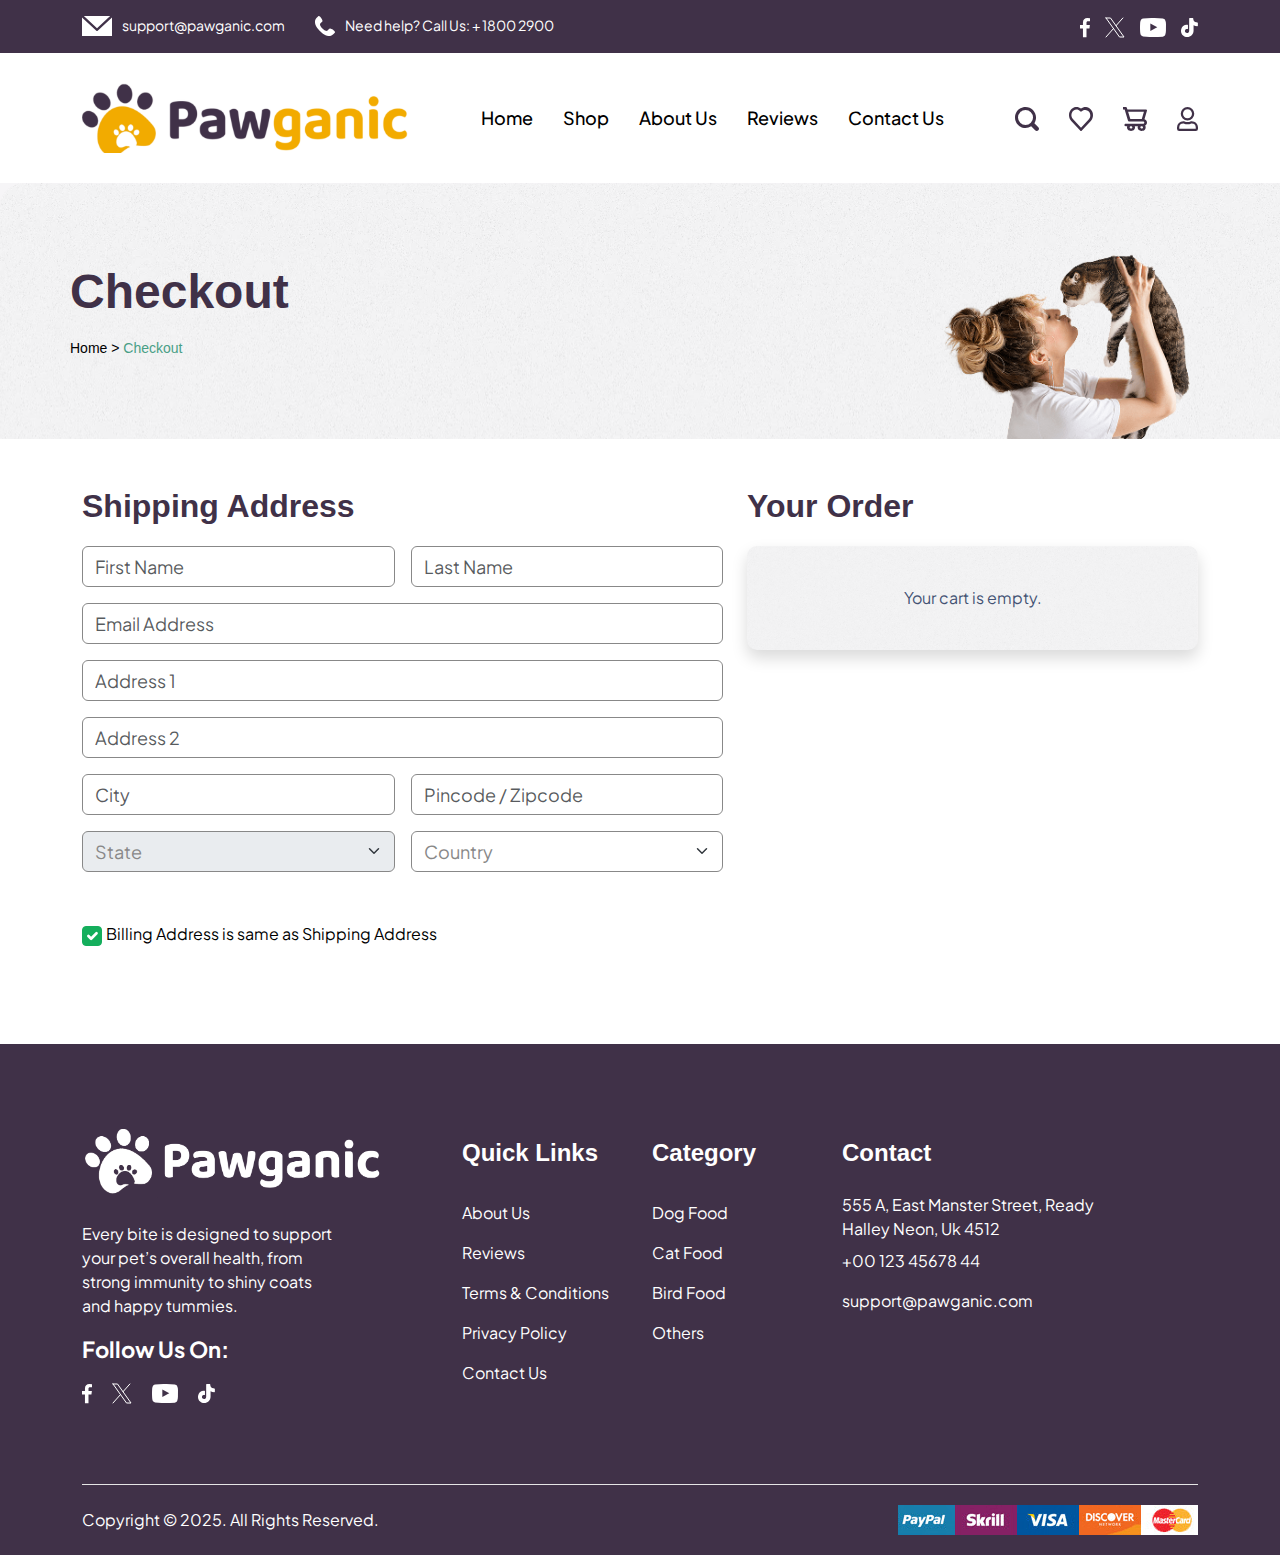
<file: checkout.html>
<!DOCTYPE html>
<html lang="en">

<head>
    <meta charset="UTF-8">
    <meta name="viewport" content="width=device-width, initial-scale=1.0">
    <title>Pawganic</title>

    <link rel="icon" type="image/x-icon" href="images/favicon.png">
    <link href="https://cdn.jsdelivr.net/npm/bootstrap@5.0.2/dist/css/bootstrap.min.css" rel="stylesheet">
    <link rel="stylesheet" href="https://cdn.jsdelivr.net/npm/swiper@11/swiper-bundle.min.css" />
    <link href='https://unpkg.com/boxicons@2.1.4/css/boxicons.min.css' rel='stylesheet'>
    <link rel="preconnect" href="https://fonts.googleapis.com">
    <link rel="preconnect" href="https://fonts.gstatic.com" crossorigin>
    <link href="https://fonts.googleapis.com/css2?family=Plus+Jakarta+Sans:ital,wght@0,200..800;1,200..800&display=swap" rel="stylesheet">
    <link href="https://fonts.cdnfonts.com/css/baloo-bhaina-2" rel="stylesheet">
    <link rel="stylesheet" href="css/checkout.css">
</head>

<body>

    <!-- Topbar -->
    <div class="topbar d-md-block d-none">
        <div class="container-xl">
            <div class="row">
                <div class="col-md-9">
                    <div class="topbar-left d-flex align-items-center">
                        <div class="email d-flex align-items-center">
                            <img src="images/mail.svg" alt="mail">
                            <a href="mailto:" support@pawganic.com ">support@pawganic.com</a>
                            </div>
                             <div class=" call d-flex align-items-center ">
                                    <img src=" images/call.svg " alt=" mail ">
                                    <a href=" mailto: " +18002900">Need help? Call Us: + 1800 2900</a>
                        </div>
                    </div>
                </div>
                <div class="col-md-3">
                    <ul class="social-icons d-flex align-items-center justify-content-end">
                        <li>
                            <a href="javascript:void(0)"><img src="images/facebook.svg" alt="facebook"></a>
                        </li>
                        <li>
                            <a href="javascript:void(0)"><img src="images/x.svg" alt="x"></a>
                        </li>
                        <li>
                            <a href="javascript:void(0)"><img src="images/youtube.svg" alt="you tube"></a>
                        </li>
                        <li>
                            <a href="javascript:void(0)"><img src="images/tiktok.svg" alt="tiktok"></a>
                        </li>
                    </ul>
                </div>
            </div>
        </div>
    </div>
    <!-- Header -->
    <header class="header sticky-top" id="header">
        <div class="container-xl">
            <div class="bottom-bar position-relative align-items-center justify-content-between d-flex w-100">
                <a href="index.html" class="logo"><img src="images/logo.svg" alt="pawganic logo"></a>

                <ul class="nav-menu align-items-center">
                    <li>
                        <a href="index.html">Home</a>
                    </li>
                    <li>
                        <a href="shop.html">Shop</a>
                    </li>
                    <li>
                        <a href="javascript:void(0)">About Us</a>
                    </li>
                    <li>
                        <a href="javascript:void(0)">Reviews</a>
                    </li>
                    <li>
                        <a href="javascript:void(0)">Contact Us</a>
                    </li>
                </ul>

                <ul class="btm-bar-right d-flex align-items-center justify-content-end">
                    <li>
                        <a href="# " id="search-btn"><img src="images/search.svg " alt="search "></a>
                    </li>
                    <li>
                        <a href="wishlist.html" class="position-relative">
                            <img src="images/wishlist.svg" alt="wishlist">
                            <span class="wishlist-count">0</span>
                        </a>
                    </li>
                    <li>
                        <a href="cart.html" class="position-relative">
                            <img src="images/cart.svg " alt="cart ">
                            <span class="cart-count">0</span>
                        </a>
                    </li>
                    <li>
                        <a href="#"><img src="images/user.svg " alt="user "></a>
                    </li>
                    <li class="d-lg-none d-block">
                        <a href="#" class="mobile-menu-icon" id="menu-btn">
                            <img src="images/menu.svg " alt="menu ">
                        </a>
                    </li>
                </ul>

                <!-- Search Box -->
                <form action="" class="search-form align-items-center">
                    <input type="search" id="search-box" autocomplete="off" placeholder="Search here...">
                    <label for="search-box" class="bx bx-search"></label>
                </form>
                <div id="suggestions" class="suggestions-box"></div>


            </div>
        </div>
    </header>

    <main>
        <!-- Breadcrumb Area -->
        <section class="breadcrumb-area">
            <div class="container-xl">
                <div class="row align-items-center position-relative">
                    <div class="breadcrumb-box">
                        <h2>Checkout</h2>
                        <div class="menu-link">
                            <a href="index.html">Home</a>
                            <a class="active" href="checkout.html">Checkout</a>
                        </div>
                    </div>
                    <img class="br-img" src="images/br-img.png" alt="">
                </div>
            </div>
        </section>


        <section class="checkout-area py-5">
            <div class="container-xl">
                <form id="checkout-form">
                    <div class="row">
                        <!-- Left: Address Section -->
                        <div class="col-lg-7">
                            <h4>Shipping Address</h4>
                            <div class="row g-3 mb-3">
                                <div class="col-md-6">
                                    <input type="text" class="form-control" placeholder="First Name" required>
                                </div>
                                <div class="col-md-6">
                                    <input type="text" class="form-control" placeholder="Last Name" required>
                                </div>
                                <div class="col-12">
                                    <input type="email" class="form-control" placeholder="Email Address" required>
                                </div>
                                <div class="col-12">
                                    <input type="text" class="form-control" placeholder="Address 1" required>
                                </div>
                                <div class="col-12">
                                    <input type="text" class="form-control" placeholder="Address 2">
                                </div>
                                <div class="col-md-6">
                                    <input type="text" class="form-control" placeholder="City" required>
                                </div>
                                <div class="col-md-6">
                                    <input type="text" class="form-control" placeholder="Pincode / Zipcode" required>
                                </div>
                                <div class="col-md-6">
                                    <select class="form-select" required>
                                        <option selected disabled>State</option>
                                        <option>State A</option>
                                    </select>
                                </div>
                                <div class="col-md-6">
                                    <select class="form-select" required>
                                        <option selected disabled>Country</option>
                                        <option>Country A</option>
                                    </select>
                                </div>
                            </div>

                            <div class="form-check">
                                <input type="checkbox" class="form-check-input" id="diffBilling" checked>
                                <label class="form-check-label" for="diffBilling">Billing Address is same as Shipping
                                    Address</label>
                            </div>

                            <!-- Billing Address -->
                            <div id="billing-address">
                                <h4>Billing Address</h4>
                                <div class="row g-3 mb-3">
                                    <div class="col-md-6">
                                        <input type="text" class="form-control" placeholder="First Name">
                                    </div>
                                    <div class="col-md-6">
                                        <input type="text" class="form-control" placeholder="Last Name">
                                    </div>
                                    <div class="col-12">
                                        <input type="text" class="form-control" placeholder="Address 1">
                                    </div>
                                    <div class="col-12">
                                        <input type="text" class="form-control" placeholder="Address 2">
                                    </div>
                                    <div class="col-md-6">
                                        <input type="text" class="form-control" placeholder="City">
                                    </div>
                                    <div class="col-md-6">
                                        <input type="text" class="form-control" placeholder="Pincode / Zipcode">
                                    </div>
                                    <div class="col-md-6">
                                        <select class="form-select">
                                            <option selected disabled>State</option>
                                        </select>
                                    </div>
                                    <div class="col-md-6">
                                        <select class="form-select">
                                            <option selected disabled>Country</option>
                                        </select>
                                    </div>
                                </div>
                            </div>
                        </div>

                        <!-- Right: Order Summary -->
                        <div class="col-lg-5">

                            <h4>Your Order</h4>
                            <div class="order-summary shadow">
                                <div class="d-flex justify-content-between ck-title">
                                    <strong>Product</strong>
                                    <strong>$26.00</strong>
                                </div>
                                <div class="ck-divider mb-4 mt-4"></div>
                                <div class="d-flex justify-content-between">
                                    <span class="ck-pr-box d-flex align-items-center">
                                        <span>
                                            <img src="images/dog_4-1.webp" alt="">
                                        </span>
                                    <span class="pr-title">Pawganic Organic Chicken Brown Recipe x 1</span>
                                    </span>
                                    <span>$26.00</span>
                                </div>
                                <div class="ck-divider mb-4 mt-4"></div>
                                <div class="d-flex justify-content-between mb-3">
                                    <span>Shipping</span>
                                    <span>Free shipping</span>
                                </div>
                                <div class="d-flex justify-content-between mb-3">
                                    <span>TAX</span>
                                    <span>5%</span>
                                </div>
                                <div class="d-flex justify-content-between ">
                                    <span>Platform Charges</span>
                                    <span>1%</span>
                                </div>
                                <div class="ck-divider mb-5 mt-4"></div>
                                <div class="d-flex justify-content-between ck-title">
                                    <strong>Total</strong>
                                    <strong>$26.00</strong>
                                </div>
                                <div class="form-check">
                                    <input class="form-check-input" type="radio" name="payment" id="cod" checked>
                                    <label class="form-check-label" for="cod">
                                        <strong>Cash on delivery</strong><br><small>Pay with cash upon delivery.</small>
                                    </label>
                                </div>
                                <button type="submit" class="btn btn-pay w-100 mb-3">Proceed To Pay</button>
                                <a href="cart.html" class="btn btn-cart w-100">Return To Cart</a>
                            </div>
                        </div>
                    </div>
                </form>
            </div>
        </section>

    </main>


    <footer class="footer">
        <div class="footer-top">
            <div class="container-xl">
                <div class="row">
                    <div class="col-lg-3 col-md-12 col-sm-12">
                        <div class="footer-logo">
                            <img src="images/pawganic-white.png" alt="pawganic logo">
                            <p>Every bite is designed to support your pet’s overall health, from strong immunity to shiny coats and happy tummies.</p>
                        </div>
                        <p class="follow-text">Follow Us On:</p>
                        <div class="footer-social">
                            <a href="javascript:void(0)"><img src="images/facebook.svg" alt="facebook"></a>
                            <a href="javascript:void(0)"><img src="images/x.svg" alt="x"></a>
                            <a href="javascript:void(0)"><img src="images/youtube.svg" alt="you tube"></a>
                            <a href="javascript:void(0)"><img src="images/tiktok.svg" alt="tiktok"></a>
                        </div>
                    </div>
                    <div class="offset-lg-1 col-lg-2 col-md-4 col-sm-6">
                        <div class="footer-links">
                            <h5>Quick Links</h5>
                            <ul>
                                <li><a href="javascript:void(0)">About Us</a></li>
                                <li><a href="javascript:void(0)">Reviews</a></li>
                                <li><a href="javascript:void(0)">Terms & Conditions</a></li>
                                <li><a href="javascript:void(0)">Privacy Policy</a></li>
                                <li><a href="javascript:void(0)">Contact Us</a></li>
                            </ul>
                        </div>
                    </div>
                    <div class="col-lg-2 col-md-4 col-sm-12">
                        <div class="footer-links">
                            <h5>Category</h5>
                            <ul>
                                <li><a href="javascript:void(0)">Dog Food</a></li>
                                <li><a href="javascript:void(0)">Cat Food</a></li>
                                <li><a href="javascript:void(0)">Bird Food</a></li>
                                <li><a href="javascript:void(0)">Others</a></li>
                            </ul>
                        </div>
                    </div>
                    <div class="col-lg-3 col-md-4 col-sm-12">
                        <div class="footer-links">
                            <h5>Contact</h5>
                            <ul>
                                <li>555 A, East Manster Street, Ready Halley Neon, Uk 4512</li>
                                <li><a href="tel:+001234567844">+00 123 45678 44</a></li>
                                <li><a href="mailto:support@pawganic.com">support@pawganic.com</a></li>
                            </ul>
                        </div>
                    </div>
                </div>
            </div>
        </div>
        <div class="container-xl">
            <div class="divider"></div>
        </div>
        <div class="footer-bottom">
            <div class="container-xl">
                <div class="ft-btm-content">
                    <div class="copyright-text">
                        <p>Copyright © 2025. All Rights Reserved.</p>
                    </div>
                    <div class="payment-methods">
                        <img src="images/payment.png" alt="payment methods">
                    </div>
                </div>
            </div>
        </div>
    </footer>

    <script src="https://cdn.jsdelivr.net/npm/bootstrap@5.0.2/dist/js/bootstrap.bundle.min.js "></script>
    <script src="https://code.jquery.com/jquery-3.7.1.min.js "></script>

    <script src="js/main.js "></script>
    <script src="js/checkout.js "></script>

</body>

</html>
</file>
<file: css/checkout.css>
:root {
  --body-font-family: "Plus Jakarta Sans", sans-serif;
  --heading-font-family: "Baloo Bhaina 2", sans-serif;
  --body-font-size: 16px;
  --body-line-height: 1.5;
  --heading-line-height: 1.2;
  --body-color: #445374;
  --heading-color: #403148;
  --theme-primary: #F2AB00;
  --theme-secondary: #403148;
  --color-white-default: #ffffff;
  --btn-color: #499F86;
  --color-gray-1: #F6F5F7;
  --color-gray-2: #999999;
  --color-gray-3: #f6f6f6;
  --color-gray-4: #F7F4F7;
  --color-gray-5: #EEEEEE;
  --color-gray-6: #B9B9B9;
  --color-gray-7: #B4B4B4;
  --color-gray-8: #888888;
  --color-dark: #111111;
  --color-black-1: #000000;
  --color-black-2: #010102;
  --border-1: #C8C2C8;
  --border-2: #D0CACA;
  --border-3: #CCD2E1;
  --border-4: #DBE3EB;
  --border-5: #F8F8F8;
  --border-6: #E6E6E6;
  --bg-blue: #00243A;
  --fw-extra-bold: 800;
  --fw-bold: 700;
  --fw-semi-bold: 600;
  --fw-medium: 500;
  --fw-regular: 400;
  --fw-light: 300;
}

html {
  scroll-behavior: smooth;
  overflow-x: hidden;
}

body {
  font-family: var(--body-font-family);
  font-size: var(--body-font-size);
  font-weight: var(--fw-regular);
  color: var(--body-color);
  line-height: var(--body-line-height);
}

img,
.img {
  max-width: 100%;
  transition: all 0.3s ease-out;
}

a,
button {
  color: var(--theme-primary);
  outline: none;
  text-decoration: none;
  transition: all 0.3s ease-out;
}
a:hover,
button:hover {
  color: var(--theme-primary);
  text-decoration: none;
}
a:focus,
button:focus {
  outline: none;
  box-shadow: none;
}

.btn,
.button,
a:focus {
  text-decoration: none;
  outline: none;
}

button:focus,
input:focus,
textarea:focus {
  outline: 0;
}

h1,
h2,
h3,
h4,
h5,
h6 {
  font-family: var(--heading-font-family);
  color: var(--heading-color);
  margin-top: 0;
  font-weight: var(--fw-bold);
  line-height: var(--heading-line-height);
  text-transform: unset;
}
h1 a,
h2 a,
h3 a,
h4 a,
h5 a,
h6 a {
  color: inherit;
}

h1 {
  font-size: 2.5rem;
}

h2 {
  font-size: 2rem;
}

h3 {
  font-size: 1.75rem;
}

h4 {
  font-size: 1.5rem;
}

h5 {
  font-size: 1.25rem;
}

h6 {
  font-size: 1rem;
}

ul,
li {
  list-style: none;
  padding: 0;
  margin: 0;
  transition: all 0.3s ease-out;
}

p {
  margin: 0;
}

.btn {
  -webkit-user-select: none;
     -moz-user-select: none;
          user-select: none;
  background: var(--theme-primary);
  border: none;
  border-radius: 100px;
  color: var(--color-white-default);
  cursor: pointer;
  display: inline-flex;
  align-items: center;
  font-size: 20px;
  font-weight: 600;
  line-height: 1;
  margin-bottom: 0;
  padding: 20px 30px 16px;
  text-align: center;
  text-transform: capitalize;
  transition: all 0.3s;
  vertical-align: middle;
  white-space: nowrap;
  position: relative;
  overflow: hidden;
  z-index: 1;
  font-family: var(--heading-font-family);
  gap: 10px;
}
.btn::before {
  content: "";
  position: absolute;
  transition-duration: 800ms;
  width: 200%;
  height: 200%;
  top: 110%;
  left: 50%;
  background: var(--theme-secondary);
  transform: translateX(-50%);
  border-radius: 50%;
  z-index: -1;
}
.btn:hover, .btn:focus-visible {
  color: var(--color-white-default);
  background: var(--theme-primary);
}
.btn:hover::before, .btn:focus-visible::before {
  top: -40%;
}

.btn-two {
  background: var(--color-gray-4);
  color: var(--theme-primary);
}
.btn-two:hover {
  color: var(--color-white-default);
  background: var(--color-gray-4);
}
.btn-two::before {
  background: var(--theme-secondary);
}

.border-btn {
  border: 1px solid var(--theme-primary);
  background: transparent;
  color: var(--body-color);
}
.border-btn:hover {
  background: transparent;
  border-color: var(--theme-primary);
}
.border-btn:hover::before {
  background: var(--theme-primary);
}
.border-btn.white-btn {
  color: var(--color-white-default);
  border-color: var(--color-white-default);
}
.border-btn.white-btn:hover {
  color: var(--theme-secondary);
}
.border-btn.white-btn:hover::before {
  background: var(--color-white-default);
}

.shine {
  position: relative;
  overflow: hidden;
}
.shine::before {
  background: linear-gradient(to right, rgba(255, 255, 255, 0) 0%, rgba(255, 255, 255, 0.3) 100%);
  content: "";
  display: block;
  height: 100%;
  left: -85%;
  position: absolute;
  top: 0;
  transform: skewX(-25deg);
  width: 50%;
  z-index: 2;
}
.shine:hover::before, .shine:focus::before {
  animation: shine 0.85s;
}

@keyframes shine {
  100% {
    left: 125%;
  }
}
@keyframes float {
  0% {
    transform: translatey(0px);
  }
  50% {
    transform: translatey(-20px);
  }
  100% {
    transform: translatey(0px);
  }
}
@keyframes rotate-animation {
  0% {
    transform: rotate(0deg);
  }
  50% {
    transform: rotate(180deg);
  }
  100% {
    transform: rotate(360deg);
  }
}
thead {
  border-style: none !important;
}

/*----------Product Box----------*/
.product-box {
  margin-bottom: 20px;
}
.product-box .product-img {
  background-color: var(--color-gray-3);
  border-radius: 15px;
}
.product-box .product-img .pr-img {
  border-radius: 15px;
}
.product-box .product-img .add-to-cart {
  opacity: 0;
  position: absolute;
  transition: 0.4s ease-in-out;
  width: 100%;
}
.product-box .product-img .add-to-cart .btn {
  display: block;
  background-color: var(--btn-color);
  max-width: 200px;
  padding: 14px 14px 12px;
  justify-content: center;
  border-radius: 8px;
  margin: 0 auto;
  line-height: 1;
}
.product-box .product-img .add-to-cart .btn img {
  margin-top: -2px;
}
.product-box .product-img .quantity-box {
  background-color: var(--color-white-default);
  display: flex;
  margin: 0 auto;
}
.product-box .product-img .wishlist-box {
  opacity: 0;
  position: absolute;
  top: 10px;
  right: 0px;
  transition: 0.4s ease-in-out;
}
.product-box .product-img .wishlist-box .bx {
  border-radius: 50%;
  padding: 6px 6px 5px;
  font-size: 24px;
  color: var(--theme-secondary);
  background-color: var(--color-white-default);
  transition: 0.4s ease-in-out;
}
.product-box .product-img .wishlist-box .bx:hover {
  color: var(--theme-primary);
  background-color: var(--theme-secondary);
  padding: 6px 6px 5px;
}
.product-box .product-img .active .bx {
  color: var(--theme-primary);
  background-color: var(--theme-secondary);
  padding: 6px 6px 5px;
}
.product-box:hover .add-to-cart {
  opacity: 1;
  transform: translatey(-50px);
}
.product-box:hover .wishlist-box {
  opacity: 1;
  transform: translatex(-10px);
}
.product-box .product-info {
  margin-top: 24px;
}
.product-box .product-info .pr-title {
  color: var(--body-color);
  font-weight: var(--fw-medium);
  display: -webkit-box;
  line-clamp: 2;
  -webkit-box-orient: vertical;
  overflow: hidden;
  text-overflow: ellipsis;
}
.product-box .product-info .pr-title:hover {
  color: var(--theme-secondary);
}
.product-box .product-info .pr-price {
  display: flex;
  gap: 10px;
  font-weight: var(--fw-bold);
  font-family: var(--heading-font-family);
  font-size: 22px;
  margin-top: 10px;
}
.product-box .product-info .pr-price .offer-price {
  color: var(--theme-secondary);
}
.product-box .product-info .pr-price .org-price {
  color: var(--color-gray-7);
}

.divider {
  border-bottom: 1px solid #e5e5e5;
}

.pr-divider {
  border-bottom: 2px solid var(--color-gray-5);
}

.ck-divider {
  border-bottom: 1px solid var(--theme-primary);
}

.quantity-box {
  display: inline-flex;
  align-items: center;
  justify-content: space-between;
  border: 2px solid var(--color-gray-5);
  border-radius: 40px;
  padding: 4px;
  max-width: 165px;
  width: 100%;
}
.quantity-box .qty-btn {
  background-color: #f2f2f2;
  border: none;
  width: 36px;
  height: 36px;
  border-radius: 50%;
  font-size: 30px;
  color: var(--color-black-1);
  cursor: pointer;
  display: flex;
  align-items: center;
  justify-content: center;
  line-height: 1;
  transition: background 0.3s;
}
.quantity-box .qty-btn:hover {
  background-color: #e0e0e0;
}
.quantity-box .qty-btn span {
  margin-bottom: 7px;
}
.quantity-box .qty-input {
  width: 50px;
  text-align: center;
  border: none;
  background: transparent;
  font-size: 16px;
  color: #333;
  -webkit-appearance: textfield;
     -moz-appearance: textfield;
          appearance: textfield;
  line-height: 1;
}
.quantity-box .qty-input::-webkit-outer-spin-button, .quantity-box .qty-input::-webkit-inner-spin-button {
  -webkit-appearance: none;
  margin: 0;
}

@media (max-width: 991px) {
  .product-box {
    margin-bottom: 20px;
  }
  .product-box .product-img .add-to-cart .btn {
    font-size: 14px;
  }
  .product-box .product-img .add-to-cart .btn img {
    margin-right: 5px;
  }
}
@media (max-width: 767px) {
  .product-box {
    margin-bottom: 20px;
  }
  .product-box .product-img .add-to-cart .btn {
    max-width: 300px;
    font-size: 12px;
    width: 150px;
  }
  .product-box .product-img .add-to-cart .btn img {
    margin-right: 5px;
  }
}
.topbar {
  background-color: var(--theme-secondary);
  padding: 15px 0;
  font-size: 14px;
}
.topbar .topbar-left {
  gap: 30px;
}
.topbar .email,
.topbar .call {
  gap: 10px;
}
.topbar .email a,
.topbar .call a {
  color: var(--color-white-default);
  font-weight: var(--fw-regular);
}
.topbar .email a:hover,
.topbar .call a:hover {
  color: var(--theme-primary);
}
.topbar .social-icons {
  gap: 15px;
}
.topbar .social-icons a img:hover {
  scale: 1.1;
}

.header {
  padding: 30px 0;
  background-color: var(--color-white-default);
}
.header .nav-menu {
  gap: 30px;
  display: flex;
}
.header .nav-menu li a {
  color: var(--color-black-1);
  font-size: 18px;
  font-weight: var(--fw-medium);
}
.header .nav-menu li a:hover, .header .nav-menu li a.active {
  color: var(--theme-primary);
  scale: 1.1;
}
.header .btm-bar-right {
  gap: 30px;
}
.header .btm-bar-right li:hover {
  scale: 0.9;
}

.sticky {
  background-color: #ffffff;
  box-shadow: 0px 6px 24px -6px rgba(0, 0, 0, 0.25);
}

.cart-count {
  background-color: var(--theme-primary);
  font-size: 12px;
  font-weight: var(--fw-regular);
  padding: 10px;
  color: var(--color-white-default);
  border-radius: 50%;
  position: absolute;
  height: 24px;
  width: 24px;
  display: flex;
  align-items: center;
  justify-content: center;
  top: -15px;
  right: -10px;
  transition: all 0.3s ease-out 0s;
}

.wishlist-count {
  background-color: var(--theme-primary);
  font-size: 12px;
  font-weight: var(--fw-regular);
  padding: 10px;
  color: var(--color-white-default);
  border-radius: 50%;
  position: absolute;
  height: 24px;
  width: 24px;
  display: flex;
  align-items: center;
  justify-content: center;
  top: -15px;
  right: -10px;
  transition: all 0.3s ease-out 0s;
}

.bottom-bar .search-form {
  position: absolute;
  top: 4rem;
  width: 500px;
  min-height: 50px;
  background-color: #ffffff;
  border-radius: 0.5rem;
  overflow: hidden;
  box-shadow: 0px 6px 24px -6px rgba(0, 0, 0, 0.5);
  display: none;
}
.bottom-bar .search-form.active {
  right: 0;
  transition: 0.4s linear;
  display: flex;
  z-index: 10;
}
.bottom-bar .search-form label {
  font-size: 18px;
  padding-right: 15px;
  color: #000;
  cursor: pointer;
}
.bottom-bar .search-form input {
  height: 100%;
  width: 100%;
  background: none;
  text-transform: none;
  font-size: 18px;
  color: #000;
  padding: 0 15px;
  border: none;
}
.bottom-bar .suggestions-box {
  position: absolute;
  width: 500px;
  background: #fff;
  border: 1px solid #ddd;
  max-height: 300px;
  overflow-y: auto;
  z-index: 9;
  display: none;
  top: 110px;
  border-radius: 0 0 8px 8px;
  right: 0;
  box-shadow: 0px 6px 24px -6px rgba(0, 0, 0, 0.5);
}
.bottom-bar .suggestions-box .suggestion-item {
  display: flex;
  align-items: center;
  padding: 10px;
  cursor: pointer;
}
.bottom-bar .suggestions-box .suggestion-item:hover {
  background-color: #f7f7f7;
}
.bottom-bar .suggestions-box .suggestion-item img {
  width: 40px;
  height: 40px;
  margin-right: 10px;
  -o-object-fit: cover;
     object-fit: cover;
}

@media (max-width: 991px) {
  .bottom-bar .nav-menu {
    position: absolute;
    top: 4rem;
    width: 200px;
    box-shadow: 0px 6px 24px -6px rgba(0, 0, 0, 0.5);
    border-radius: 0.5rem;
    background-color: #ffffff;
    display: none;
  }
  .bottom-bar .nav-menu.active {
    right: 0;
    transition: 0.4s linear;
    display: flex;
    z-index: 10;
    flex-direction: column;
    padding: 30px;
  }
}
@media (max-width: 767px) {
  .logo img {
    max-height: 36px;
  }
  .header .btm-bar-right {
    gap: 15px;
  }
  .header .btm-bar-right li a img {
    max-height: 16px;
  }
  .bottom-bar .search-form {
    width: 100%;
  }
  .bottom-bar .search-form label {
    font-size: 14px;
    padding-right: 15px;
    color: #000;
    cursor: pointer;
  }
  .bottom-bar .search-form input {
    height: 100%;
    width: 100%;
    background: none;
    text-transform: none;
    font-size: 14px;
    color: #000;
    padding: 0 15px;
    border: none;
  }
  .bottom-bar .suggestions-box {
    width: 100%;
  }
  .bottom-bar .suggestions-box .suggestion-item img {
    width: 30px;
    height: 30px;
  }
}
.breadcrumb-area {
  background-color: var(--color-gray-1);
  background-image: url("../images/breadcrumb-bg.webp");
  background-repeat: no-repeat;
}
.breadcrumb-area .br-img {
  position: absolute;
  bottom: 0;
  right: 0;
  max-width: 290px;
}
.breadcrumb-area .breadcrumb-box {
  padding: 80px 0;
}
.breadcrumb-area .breadcrumb-box h2 {
  font-size: 48px;
  margin-bottom: 15px;
}
.breadcrumb-area .breadcrumb-box .menu-link a {
  font-size: 14px;
  line-height: 1;
  font-family: var(--heading-font-family);
  font-weight: var(--fw-regular);
  color: var(--color-black-1);
}
.breadcrumb-area .breadcrumb-box .menu-link a:first-child::after {
  content: " > ";
}
.breadcrumb-area .breadcrumb-box .menu-link .active {
  color: var(--btn-color);
}

@media (max-width: 991px) {
  .breadcrumb-area .br-img {
    max-width: 240px;
  }
  .breadcrumb-area .breadcrumb-box {
    padding: 80px 15px;
  }
  .breadcrumb-area .breadcrumb-box h2 {
    font-size: 40px;
    margin-bottom: 10px;
  }
}
@media (max-width: 767px) {
  .breadcrumb-area .br-img {
    max-width: 170px;
  }
  .breadcrumb-area .breadcrumb-box {
    padding: 60px 10px;
  }
  .breadcrumb-area .breadcrumb-box h2 {
    font-size: 35px;
    margin-bottom: 15px;
  }
  .breadcrumb-area .breadcrumb-box .menu-link a {
    font-size: 14px;
    line-height: 1;
    font-family: var(--heading-font-family);
    font-weight: var(--fw-regular);
    color: var(--color-black-1);
  }
  .breadcrumb-area .breadcrumb-box .menu-link a:first-child::after {
    content: " > ";
  }
  .breadcrumb-area .breadcrumb-box .menu-link .active {
    color: var(--btn-color);
  }
}
.checkout-area {
  padding: 50px 0 70px;
}
.checkout-area #checkout-form h4 {
  font-weight: var(--fw-bold);
  margin-bottom: 20px;
  font-size: 32px;
}
.checkout-area #checkout-form .form-control,
.checkout-area #checkout-form .form-select {
  font-size: 18px;
  border: 1px solid var(--color-gray-8);
  color: var(--color-gray-8);
}
.checkout-area #checkout-form .form-select option {
  color: var(--color-gray-8);
}
.checkout-area #checkout-form .form-check {
  color: var(--color-black-1);
  margin: 50px 0;
}
.checkout-area #checkout-form .form-check .form-check-input {
  width: 20px;
  height: 20px;
}
.checkout-area #checkout-form .form-check .form-check-input:checked {
  background-color: #14AE5C;
  border-color: #14AE5C;
}
.checkout-area #checkout-form .order-summary {
  background-image: url("../images/breadcrumb-bg.webp");
  background-repeat: no-repeat;
  background-size: cover;
  background-color: #F6F5F7;
  border-radius: 10px;
  font-size: 16px;
  padding: 40px 30px;
}
.checkout-area #checkout-form .order-summary .ck-pr-box {
  gap: 15px;
  max-width: 340px;
}
.checkout-area #checkout-form .order-summary .ck-pr-box img {
  max-width: 60px;
  background-color: var(--color-gray-3);
  border: 1px solid var(--theme-primary);
  border-radius: 5px;
}
.checkout-area #checkout-form .order-summary .free-shipping-msg {
  font-size: 12px;
  font-style: italic;
  margin: -20px 0 16px;
}
.checkout-area #checkout-form .order-summary .form-check {
  margin: 60px 0 70px;
}
.checkout-area #checkout-form .order-summary .form-check .form-check-input:checked {
  background-color: #fff;
  border-color: #000;
}
.checkout-area #checkout-form .order-summary .form-check .form-check-input:checked[type=radio] {
  background-image: url("data:image/svg+xml,<svg xmlns='http://www.w3.org/2000/svg' viewBox='-4 -4 8 8'><circle r='2' fill='%2300'/></svg>");
}
.checkout-area #checkout-form .order-summary .form-check .form-check-input:focus {
  box-shadow: none;
}
.checkout-area #checkout-form .order-summary .btn-pay {
  background: var(--theme-secondary);
  justify-content: center;
}
.checkout-area #checkout-form .order-summary .btn-pay:hover {
  background: var(--theme-primary);
}
.checkout-area #checkout-form .order-summary .btn-pay::before {
  background: var(--theme-secondary);
}
.checkout-area #checkout-form .order-summary .btn-cart {
  background: var(--theme-primary);
  justify-content: center;
}
.checkout-area #checkout-form .order-summary .btn-cart:hover {
  background: var(--theme-primary);
}
.checkout-area #checkout-form .order-summary .btn-cart::before {
  background: var(--btn-color);
}

/* Footer Section */
.footer {
  background-color: var(--theme-secondary);
}
.footer .footer-top {
  padding: 80px 0;
}
.footer .footer-top .footer-logo img {
  max-width: 300px;
}
.footer .footer-top .footer-logo p {
  color: var(--color-white-default);
  font-size: 16px;
  margin: 20px 0;
}
.footer .footer-top .follow-text {
  font-size: 22px;
  color: var(--color-white-default);
  font-weight: var(--fw-bold);
  margin-bottom: 20px;
  line-height: 1;
}
.footer .footer-top .footer-social {
  display: flex;
  gap: 20px;
}
.footer .footer-top .footer-links {
  margin-top: 15px;
}
.footer .footer-top .footer-links h5 {
  color: var(--color-white-default);
  font-size: 24px;
  margin-bottom: 25px;
}
.footer .footer-top .footer-links ul li {
  color: var(--color-white-default);
  font-size: 16px;
}
.footer .footer-top .footer-links ul li a {
  color: var(--color-white-default);
  font-size: 16px;
  line-height: 40px;
}
.footer .footer-top .footer-links ul li a:hover {
  color: var(--theme-primary);
}
.footer .footer-bottom {
  padding: 20px 0;
}
.footer .footer-bottom .ft-btm-content {
  display: flex;
  justify-content: space-between;
  align-items: center;
}
.footer .footer-bottom .ft-btm-content .copyright-text p {
  color: var(--color-white-default);
  font-size: 16px;
  line-height: 1;
}
.footer .footer-bottom .ft-btm-content .payment-methods {
  max-width: 300px;
}

@media (max-width: 991px) {
  .footer {
    background-color: var(--theme-secondary);
  }
  .footer .footer-top {
    padding: 40px 0 0;
  }
  .footer .footer-top .footer-logo img {
    max-width: 300px;
  }
  .footer .footer-top .footer-logo p {
    color: var(--color-white-default);
    font-size: 16px;
    margin: 20px 0;
  }
  .footer .footer-top .follow-text {
    font-size: 22px;
    color: var(--color-white-default);
    font-weight: var(--fw-bold);
    margin-bottom: 20px;
    line-height: 1;
  }
  .footer .footer-top .footer-social {
    margin-bottom: 60px;
  }
  .footer .footer-top .footer-links {
    margin-bottom: 60px;
  }
  .footer .footer-bottom {
    padding: 30px 0 50px;
  }
  .footer .footer-bottom .ft-btm-content {
    flex-direction: column;
    justify-content: space-between;
    align-items: center;
  }
  .footer .footer-bottom .ft-btm-content .copyright-text {
    order: 2;
  }
  .footer .footer-bottom .ft-btm-content .copyright-text p {
    text-align: center;
  }
  .footer .footer-bottom .ft-btm-content .payment-methods {
    order: 1;
    margin-bottom: 20px;
  }
}/*# sourceMappingURL=checkout.css.map */
</file>
